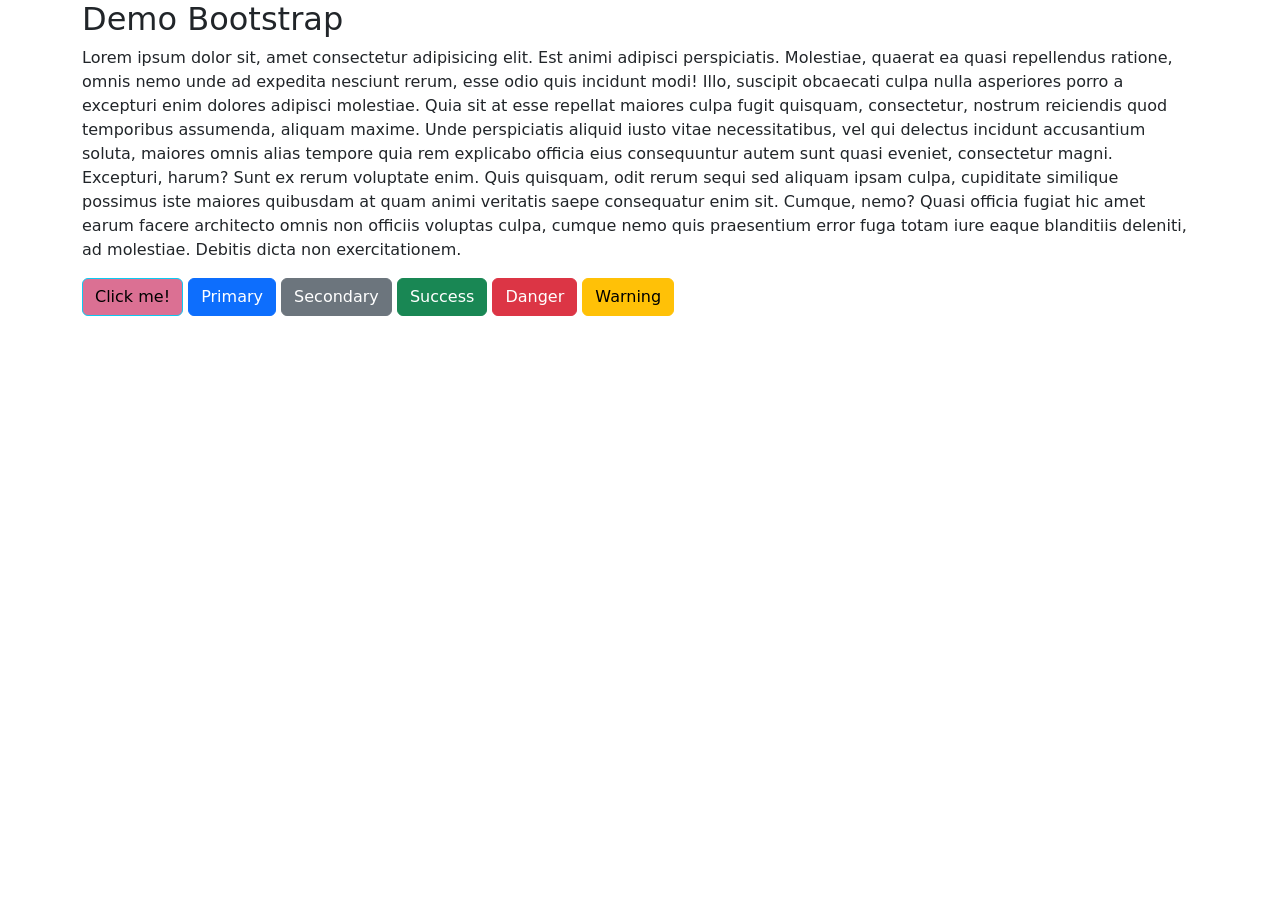
<file: bootstrap.html>
<!DOCTYPE html>
<html lang="en">
<head>
    <meta charset="UTF-8">
    <meta name="viewport" content="width=device-width, initial-scale=1.0">
    <title>Bootstrap CSS</title>
     <link href="https://cdn.jsdelivr.net/npm/bootstrap@5.3.8/dist/css/bootstrap.min.css" rel="stylesheet" integrity="sha384-sRIl4kxILFvY47J16cr9ZwB07vP4J8+LH7qKQnuqkuIAvNWLzeN8tE5YBujZqJLB" crossorigin="anonymous">
    <link rel="stylesheet" href="bootstrap.css" />
</head>
<body>
    <div class="container-md">
    <h2>Demo Bootstrap</h2>
    <p>Lorem ipsum dolor sit, amet consectetur adipisicing elit. Est animi adipisci perspiciatis. Molestiae, quaerat ea quasi repellendus ratione, omnis nemo unde ad expedita nesciunt rerum, esse odio quis incidunt modi!
    Illo, suscipit obcaecati culpa nulla asperiores porro a excepturi enim dolores adipisci molestiae. Quia sit at esse repellat maiores culpa fugit quisquam, consectetur, nostrum reiciendis quod temporibus assumenda, aliquam maxime.
    Unde perspiciatis aliquid iusto vitae necessitatibus, vel qui delectus incidunt accusantium soluta, maiores omnis alias tempore quia rem explicabo officia eius consequuntur autem sunt quasi eveniet, consectetur magni. Excepturi, harum?
     Sunt ex rerum voluptate enim. Quis quisquam, odit rerum sequi sed aliquam ipsam culpa, cupiditate similique possimus iste maiores quibusdam at quam animi veritatis saepe consequatur enim sit. Cumque, nemo?
    Quasi officia fugiat hic amet earum facere architecto omnis non officiis voluptas culpa, cumque nemo quis praesentium error fuga totam iure eaque blanditiis deleniti, ad molestiae. Debitis dicta non exercitationem.</p>
<button type="button" class="btn btn-info">Click me!</button>
<button type="button" class="btn btn-primary">Primary</button>
<button type="button" class="btn btn-secondary">Secondary</button>
<button type="button" class="btn btn-success">Success</button>
<button type="button" class="btn btn-danger">Danger</button>
<button type="button" class="btn btn-warning">Warning</button>

</body>
</html>
</file>
